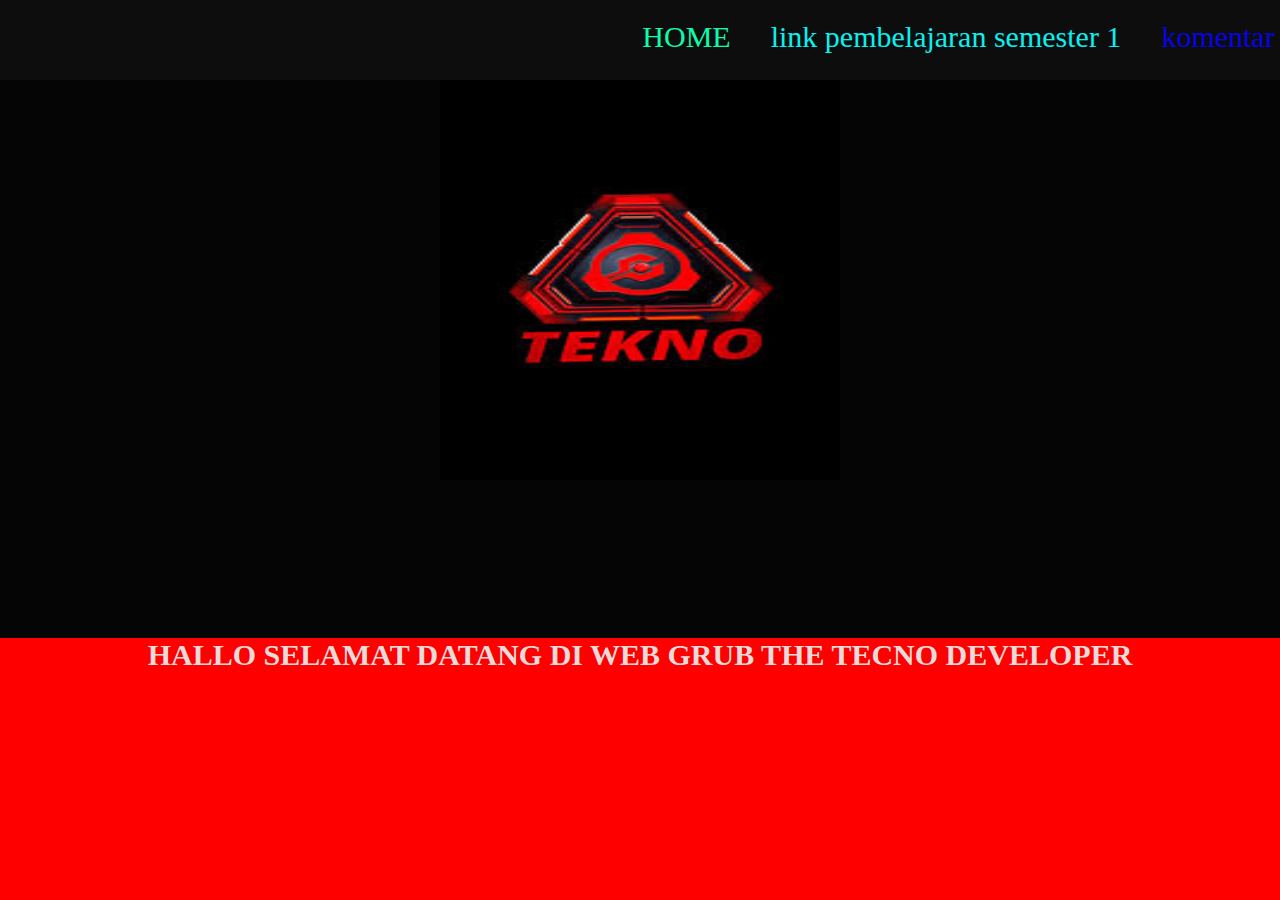
<file: index.html>
<HTML>
    <HEAD>
     <title>web koding nazril ganteng</title>
     <link rel="stylesheet" href="styles koding.css" />
    </HEAD>
    <body>
        <div class="countainer">

        <!-- NAVIGATION BAR -->
          <DIV class="container-navbar">
           <ul class="ul-navbar">
            <li class="li-navbar">
                <a href="index.html" class="c-navbar">HOME</a>
            </li>
            <li class="li-navbar">
                <a href="ABOUT.html" class="a-navbar">link pembelajaran semester 1 </a>
            </li>
            <li class="li-navbar">
                <a href="CONTECT.html" class="b-navbar">komentar</a>
            </li>
           </ul>
          </DIV>
     <!-- NAVIGATION BAR SELESAI -->

     <!-- CONTENT 1 -->
          <DIV class="container-content">
            <a href="https://chat.whatsapp.com/FQ1Zi9CcKgu8IirLgUPxor">
                <img src="tecno.jpg" class="img-content"/>
            </a>
          </DIV>
     <!-- CONTENT 1 AND  -->
      <!-- FOOTER -->
      <div class="container-footer">
          <h2 class="h2-footer">HALLO SELAMAT DATANG DI WEB GRUB THE TECNO DEVELOPER</h2>

      </div>
      <!-- FOOTER AND -->
        </div>
    </body>
</HTML>
</file>
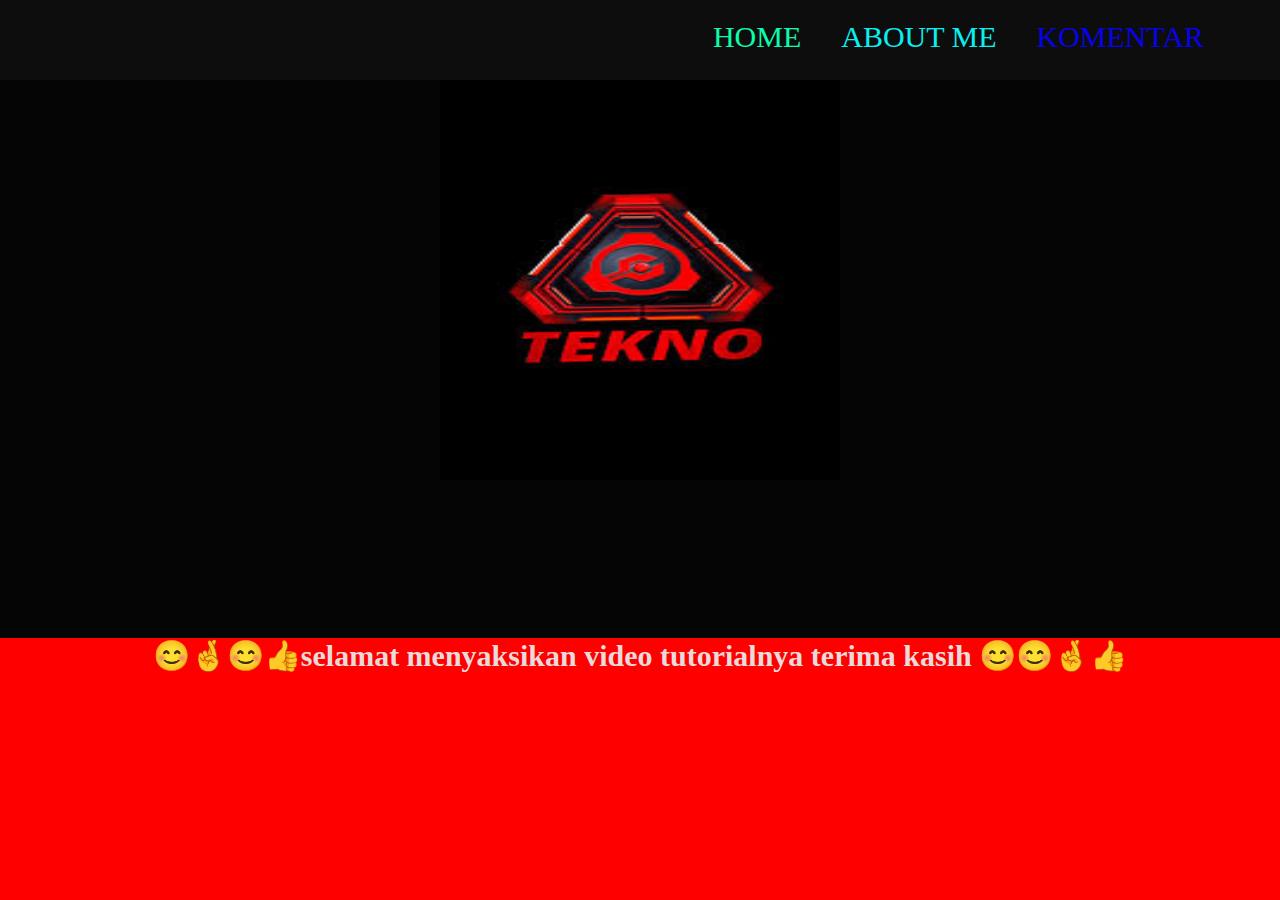
<file: ABOUT.html>
<HTML>
    <HEAD>
     <title>web koding nazril ganteng</title>
     <link rel="stylesheet" href="styles koding.css" />
    </HEAD>
    <body>
        <div class="countainer">

        <!-- NAVIGATION BAR -->
          <DIV class="container-navbar">
           <ul class="ul-navbar">
            <li class="li-navbar">
                <a href="index.html" class="c-navbar">HOME</a>
            </li>
            <li class="li-navbar">
                <a href="ABOUT.html" class="a-navbar">ABOUT ME </a>
            </li>
            <li class="li-navbar">
                <a href="CONTECT.html" class="b-navbar">KOMENTAR</a>
            </li>
           </ul>
          </DIV>
     <!-- NAVIGATION BAR SELESAI -->

     <!-- CONTENT 1 -->
          <DIV class="container-content">
            <a href="https://youtu.be/71a2zeC71gk?si=uFUWz1A-c_ELQKAV">
                <img src="tecno.jpg" class="img-content"/>
            </a>
          </DIV>
     <!-- CONTENT 1 AND  -->
      <!-- FOOTER -->
      <div class="container-footer">
          <h2 class="h2-footer">😊🤞😊👍selamat menyaksikan video tutorialnya terima kasih 😊😊🤞👍</h2>

      </div>
      <!-- FOOTER AND -->
        </div>
    </body>
</HTML>
</file>
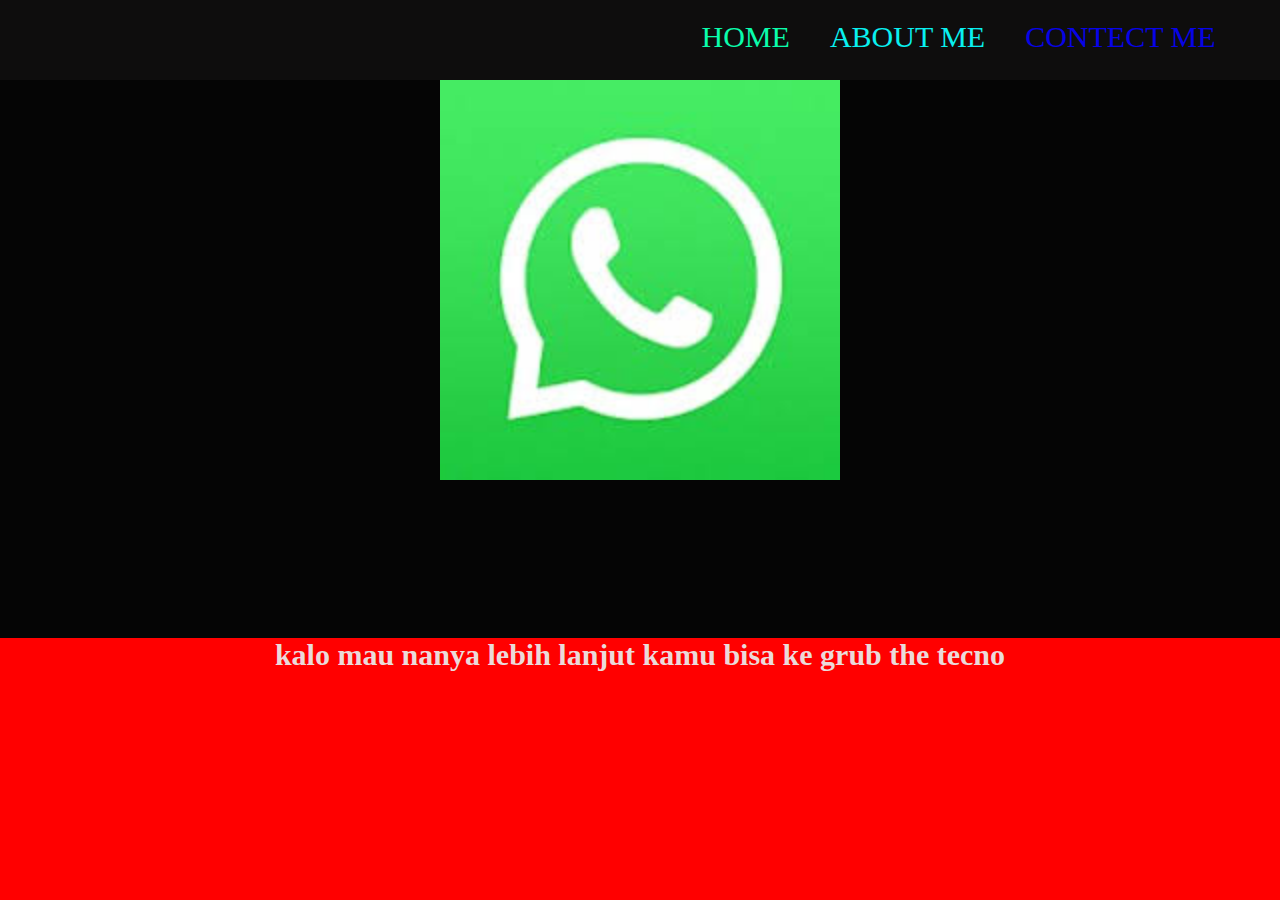
<file: contect.html>
<HTML>
    <HEAD>
     <title> contact me</title>
     <link rel="stylesheet" href="styles koding.css" />
    </HEAD>
    <body>

     <!-- NAVIGATION BAR -->
          <DIV class="container-navbar">
           <ul class="ul-navbar">
            <li class="li-navbar">
                <a href="index.html" class="c-navbar">HOME</a>
            </li>
            <li class="li-navbar">
                <a href="ABOUT.htm " class="a-navbar">ABOUT ME </a>
            </li>
            <li class="li-navbar">
                <a href="CONTECT.html" class="b-navbar">CONTECT ME</a>
            </li>
           </ul>
          </DIV>
     <!-- NAVIGATION BAR SELESAI -->
     <!-- CONTENT 1 -->
          <DIV class="container-content">
            <a href="https://chat.whatsapp.com/FQ1Zi9CcKgu8IirLgUPxor">
                <img src="wa.jpg" class="img-content"/>
            </a>
          </DIV>
     <!-- CONTENT 1 AND  -->
      <!-- FOOTER -->
      <div class="container-footer">
        <h3 class="h2-footer">kalo mau nanya lebih lanjut kamu bisa ke grub the tecno</h3>
      </div>
      <!-- FOOTER AND -->
    
    </body>
</HTML>
</file>
<file: styles koding.css>
*,
html {
    margin: 0%;
    padding: 0%;
}
 body{
    background-color: rgb(255, 0, 0);
 }
.container{
    height: 100vh;
    
}


.container-navbar {
    background-color: rgb(14, 13, 13);
    width: 213vh;
    height: 80px;
}

.ul-navbar {
    display: flex;
    height: 80%;
    font-size: 50%;
    justify-content: center;
    align-content: center;
  }

.li-navbar {
 list-style-type: none; 
height: 35px;
 padding: 15px;
 margin: 5px;
 color: rgba(148, 137, 137, 0.863);
 font-size: 30px;

}

.li-navbar:hover {
    background-color: rgb(201, 253, 14);
    transition: .3s ease-in-out;
    transition-delay: .3s;
    border-radius: 8px;
}
.c-navbar{
    color: rgb(10, 253, 172);
    text-decoration: none;
}

.a-navbar {
    color: rgb(9, 240, 240);
    text-decoration: none;
}

.b-navbar{
    color: rgb(7, 3, 231);
    text-decoration: none;
    font-size: 30px;
    width: 720px;
    height: 480px;
    justify-content: center;
    align-content: center;
}

.container-content{
    background-color: rgb(5, 5, 5);
    display: flex; 
   justify-content: center;
  align-content: center;
  height: 62vh;
}
.a-content{
    background-color:rgb(18, 19, 18);
    color: rgb(238, 215, 215);
    text-decoration: none;
    font-size: 30px;
    width: 300px;
    height: 300px;
    display: flex;
    flex-direction: column;
    justify-content: space-evenly;
  align-content: center;
   border-radius: 100vh;
}

.img-content {
    width: 400px;
    height: 400px;
    display: flex;
}
.container-footer{
    background-color: rgb(255, 0, 0);
    display: flex;
   justify-content: center;
  align-content: center;
}

.h2-footer{
    font-size: 30px;
    color: rgb(235, 218, 218);
}
</file>
